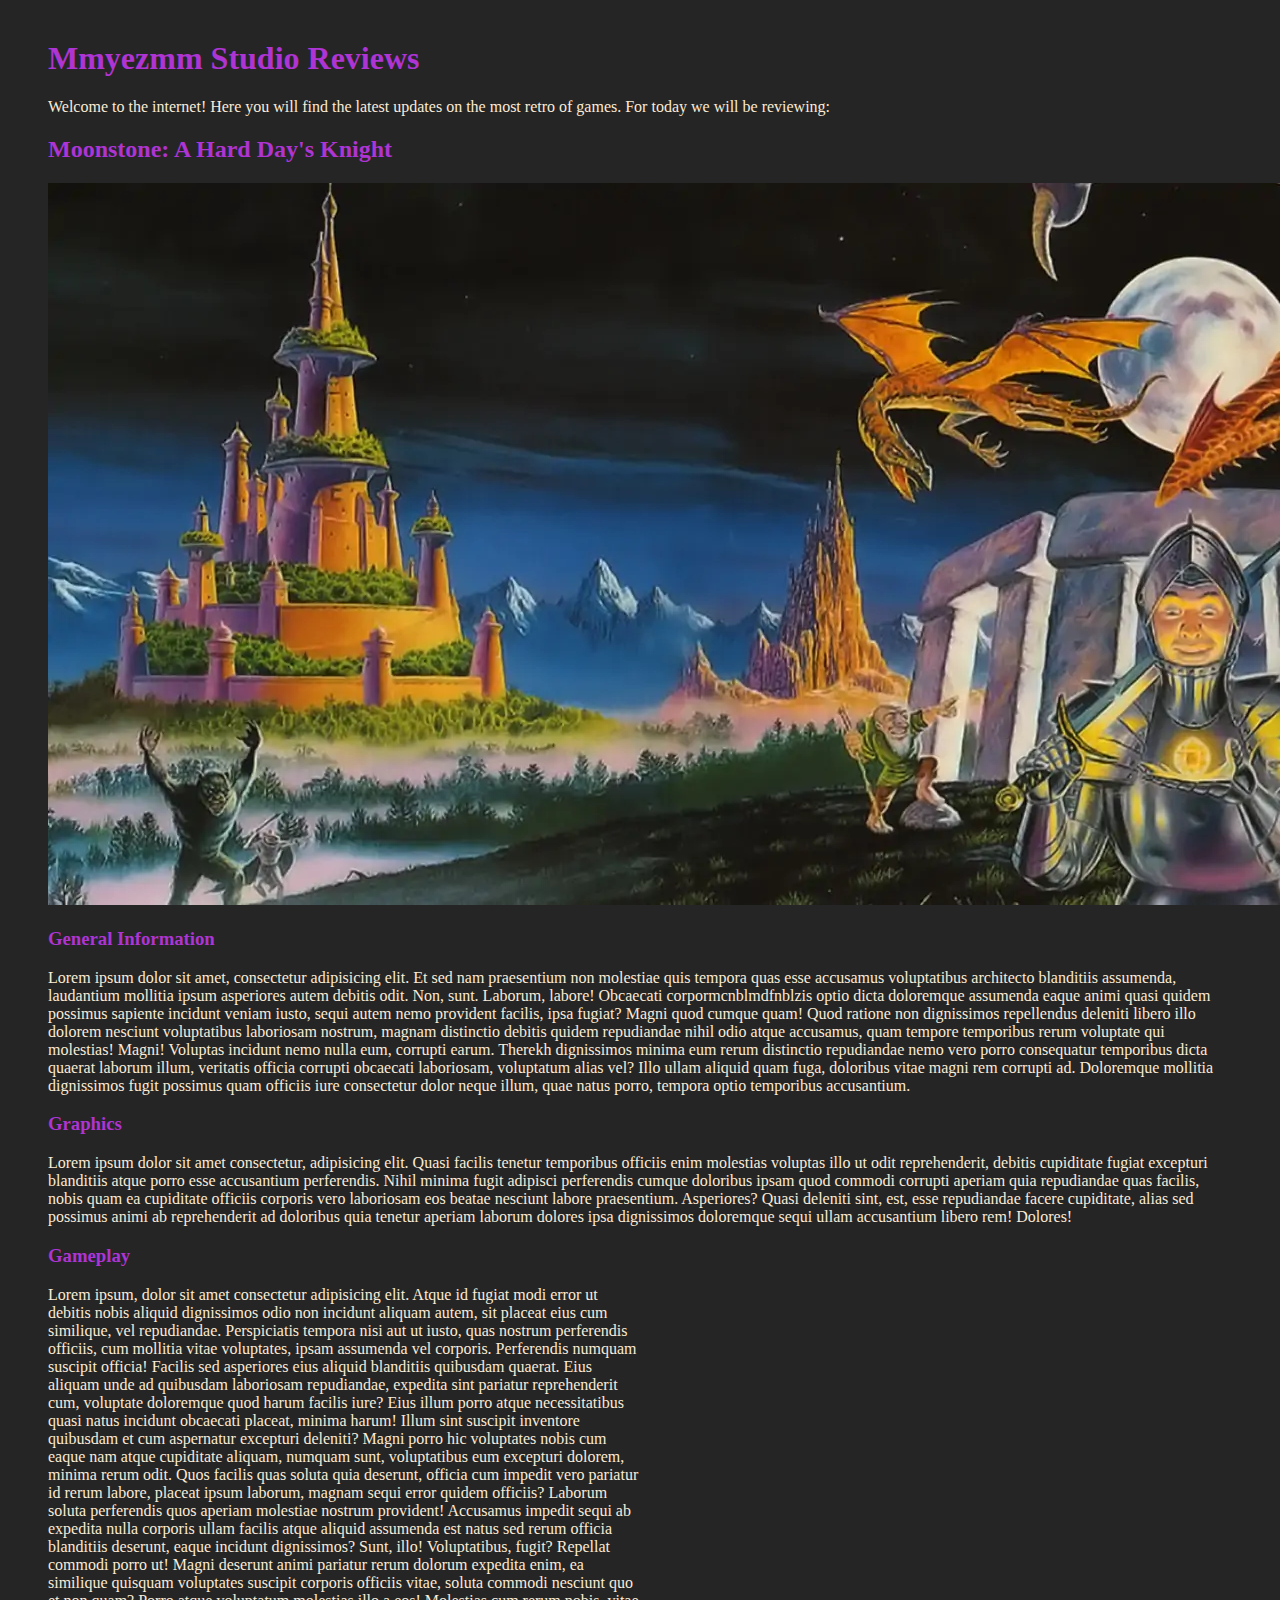
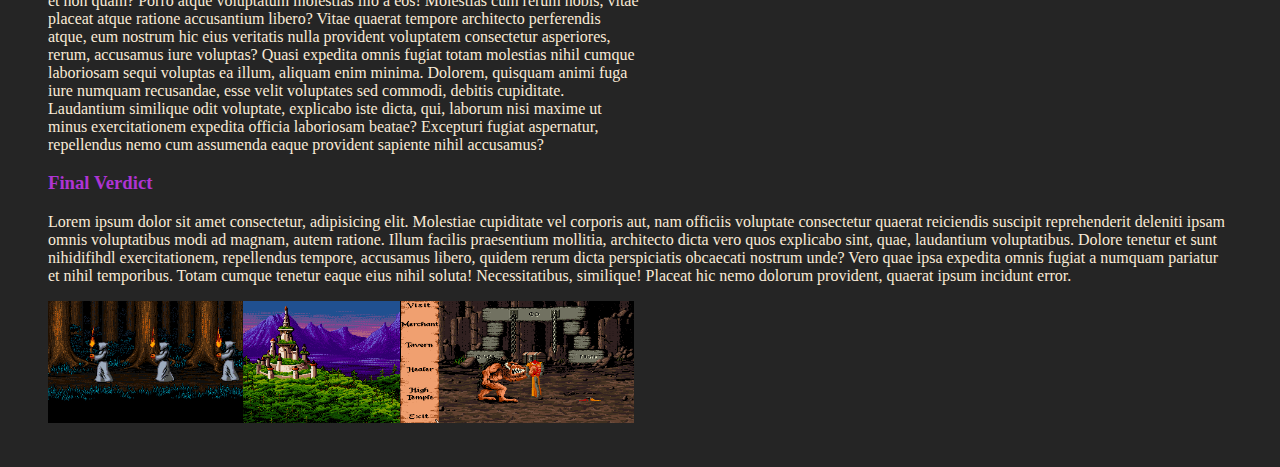
<file: index.html>
<!DOCTYPE html>
<html lang="en">
<head>
    <meta charset="UTF-8">
    <meta http-equiv="X-UA-Compatible" content="IE=edge">
    <meta name="viewport" content="width=device-width, initial-scale=1.0">
    <title>Durr Hurr Edit Edit</title>
    <style>
        p{
            color: antiquewhite;
        }

        .headings{
            color: #ae34d3;
        }
    </style>
</head>
<body style="background-color: rgb(37, 37, 37);">
    <div style="margin: 40px;">
        <h1 class="headings">Mmyezmm Studio Reviews</h1>
        <p>Welcome to the internet! Here you will find the latest updates on the most retro of games. For today we will be reviewing:</p>
        <h2 class="headings">Moonstone: A Hard Day's Knight</h2>
        <img src="assets/images/MoonstoneCover.png" alt="">
        <h3 class="headings">General Information</h3>
        <p>Lorem ipsum dolor sit amet, consectetur adipisicing elit. Et sed nam praesentium non molestiae quis tempora quas esse accusamus voluptatibus architecto blanditiis assumenda, laudantium mollitia ipsum asperiores autem debitis odit.
        Non, sunt. Laborum, labore! Obcaecati corpormcnblmdfnblzis optio dicta doloremque assumenda eaque animi quasi quidem possimus sapiente incidunt veniam iusto, sequi autem nemo provident facilis, ipsa fugiat? Magni quod cumque quam!
        Quod ratione non dignissimos repellendus deleniti libero illo dolorem nesciunt voluptatibus laboriosam nostrum, magnam distinctio debitis quidem repudiandae nihil odio atque accusamus, quam tempore temporibus rerum voluptate qui molestias! Magni!
        Voluptas incidunt nemo nulla eum, corrupti earum. Therekh dignissimos minima eum rerum distinctio repudiandae nemo vero porro consequatur temporibus dicta quaerat laborum illum, veritatis officia corrupti obcaecati laboriosam, voluptatum alias vel?
        Illo ullam aliquid quam fuga, doloribus vitae magni rem corrupti ad. Doloremque mollitia dignissimos fugit possimus quam officiis iure consectetur dolor neque illum, quae natus porro, tempora optio temporibus accusantium.</p>
        <h3 class="headings">Graphics</h3>
        <p>Lorem ipsum dolor sit amet consectetur, adipisicing elit. Quasi facilis tenetur temporibus officiis enim molestias voluptas illo ut odit reprehenderit, debitis cupiditate fugiat excepturi blanditiis atque porro esse accusantium perferendis.
        Nihil minima fugit adipisci perferendis cumque doloribus ipsam quod commodi corrupti aperiam quia repudiandae quas facilis, nobis quam ea cupiditate officiis corporis vero laboriosam eos beatae nesciunt labore praesentium. Asperiores?
        Quasi deleniti sint, est, esse repudiandae facere cupiditate, alias sed possimus animi ab reprehenderit ad doloribus quia tenetur aperiam laborum dolores ipsa dignissimos doloremque sequi ullam accusantium libero rem! Dolores!</p>
        <h3 class="headings">Gameplay</h3>
        <p style="width: 50%">Lorem ipsum, dolor sit amet consectetur adipisicing elit. Atque id fugiat modi error ut debitis nobis aliquid dignissimos odio non incidunt aliquam autem, sit placeat eius cum similique, vel repudiandae.
        Perspiciatis tempora nisi aut ut iusto, quas nostrum perferendis officiis, cum mollitia vitae voluptates, ipsam assumenda vel corporis. Perferendis numquam suscipit officia! Facilis sed asperiores eius aliquid blanditiis quibusdam quaerat.
        Eius aliquam unde ad quibusdam laboriosam repudiandae, expedita sint pariatur reprehenderit cum, voluptate doloremque quod harum facilis iure? Eius illum porro atque necessitatibus quasi natus incidunt obcaecati placeat, minima harum!
        Illum sint suscipit inventore quibusdam et cum aspernatur excepturi deleniti? Magni porro hic voluptates nobis cum eaque nam atque cupiditate aliquam, numquam sunt, voluptatibus eum excepturi dolorem, minima rerum odit.
        Quos facilis quas soluta quia deserunt, officia cum impedit vero pariatur id rerum labore, placeat ipsum laborum, magnam sequi error quidem officiis? Laborum soluta perferendis quos aperiam molestiae nostrum provident!
        Accusamus impedit sequi ab expedita nulla corporis ullam facilis atque aliquid assumenda est natus sed rerum officia blanditiis deserunt, eaque incidunt dignissimos? Sunt, illo! Voluptatibus, fugit? Repellat commodi porro ut!
        Magni deserunt animi pariatur rerum dolorum expedita enim, ea similique quisquam voluptates suscipit corporis officiis vitae, soluta commodi nesciunt quo et non quam? Porro atque voluptatum molestias illo a eos!
        Molestias cum rerum nobis, vitae placeat atque ratione accusantium libero? Vitae quaerat tempore architecto perferendis atque, eum nostrum hic eius veritatis nulla provident voluptatem consectetur asperiores, rerum, accusamus iure voluptas?
        Quasi expedita omnis fugiat totam molestias nihil cumque laboriosam sequi voluptas ea illum, aliquam enim minima. Dolorem, quisquam animi fuga iure numquam recusandae, esse velit voluptates sed commodi, debitis cupiditate.
        Laudantium similique odit voluptate, explicabo iste dicta, qui, laborum nisi maxime ut minus exercitationem expedita officia laboriosam beatae? Excepturi fugiat aspernatur, repellendus nemo cum assumenda eaque provident sapiente nihil accusamus?</p>
        <h3 class="headings">Final Verdict</h3>
        <p>Lorem ipsum dolor sit amet consectetur, adipisicing elit. Molestiae cupiditate vel corporis aut, nam officiis voluptate consectetur quaerat reiciendis suscipit reprehenderit deleniti ipsam omnis voluptatibus modi ad magnam, autem ratione.
        Illum facilis praesentium mollitia, architecto dicta vero quos explicabo sint, quae, laudantium voluptatibus. Dolore tenetur et sunt nihidifihdl exercitationem, repellendus tempore, accusamus libero, quidem rerum dicta perspiciatis obcaecati nostrum unde?
        Vero quae ipsa expedita omnis fugiat a numquam pariatur et nihil temporibus. Totam cumque tenetur eaque eius nihil soluta! Necessitatibus, similique! Placeat hic nemo dolorum provident, quaerat ipsum incidunt error.</p>

            <div style="display: flex; width: 50%;">
                <div style="width: 33%;">
                    <img src="assets/images/druids.png" alt="" style="width: 100%;">
                </div>
                <div style="width: 33%;">
                    <img src="assets/images/highwood.png" alt="" style="width: 100%;">
                </div>
                <div style="width: 33%;">
                    <img src="assets/images/monster.png" alt="" style="width: 100%;">
                </div>
            </div>
    </div>

</body>
</html>
</file>
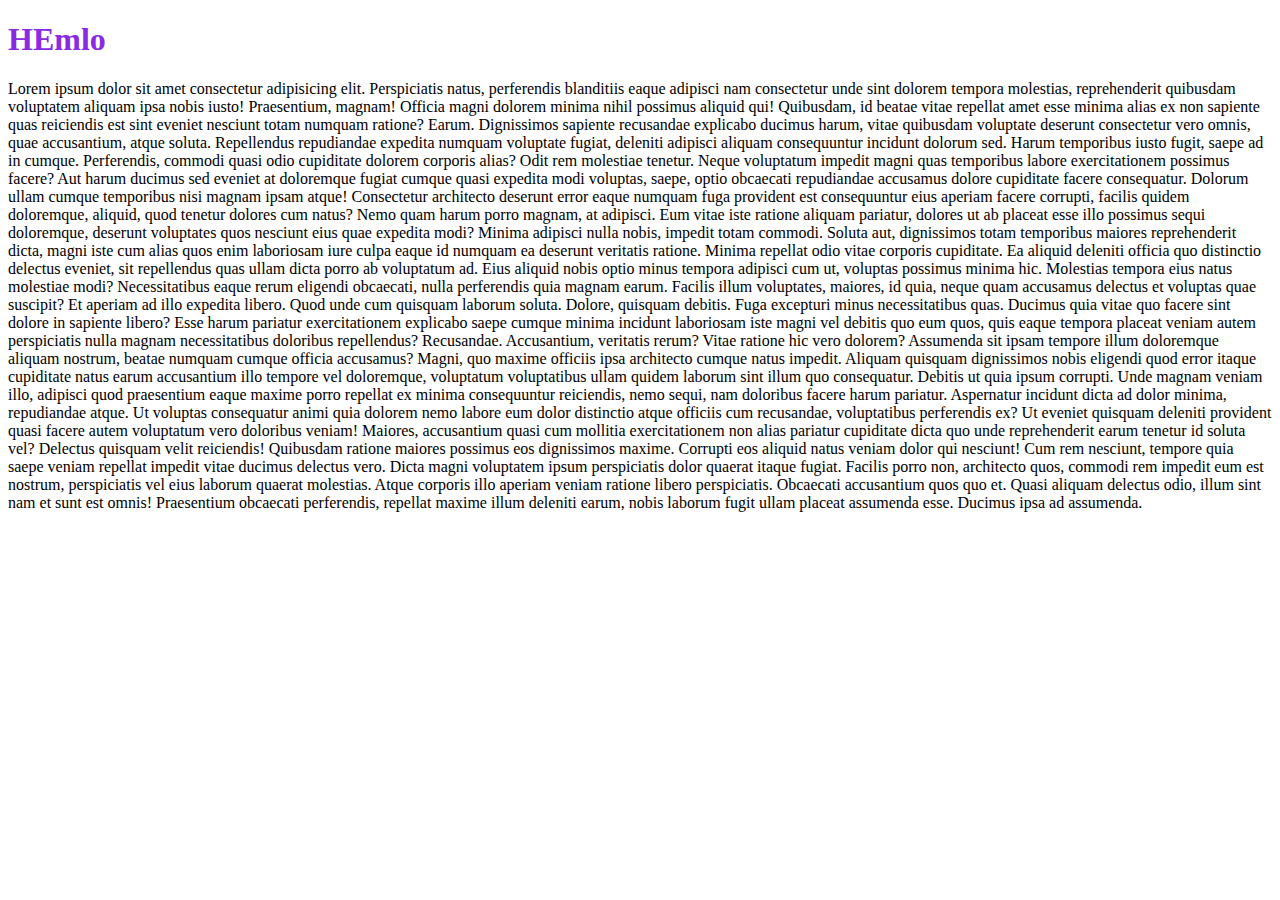
<file: Web 5.1/index.html>
<!DOCTYPE html>
<html lang="en">
<head>
    <meta charset="UTF-8">
    <meta http-equiv="X-UA-Compatible" content="IE=edge">
    <meta name="viewport" content="width=device-width, initial-scale=1.0">
    <title>Document</title>
</head>
<body>
    <h1 style="color: blueviolet;">HEmlo</h1>
    <p>Lorem ipsum dolor sit amet consectetur adipisicing elit. Perspiciatis natus, perferendis blanditiis eaque adipisci nam consectetur unde sint dolorem tempora molestias, reprehenderit quibusdam voluptatem aliquam ipsa nobis iusto! Praesentium, magnam!
    Officia magni dolorem minima nihil possimus aliquid qui! Quibusdam, id beatae vitae repellat amet esse minima alias ex non sapiente quas reiciendis est sint eveniet nesciunt totam numquam ratione? Earum.
    Dignissimos sapiente recusandae explicabo ducimus harum, vitae quibusdam voluptate deserunt consectetur vero omnis, quae accusantium, atque soluta. Repellendus repudiandae expedita numquam voluptate fugiat, deleniti adipisci aliquam consequuntur incidunt dolorum sed.
    Harum temporibus iusto fugit, saepe ad in cumque. Perferendis, commodi quasi odio cupiditate dolorem corporis alias? Odit rem molestiae tenetur. Neque voluptatum impedit magni quas temporibus labore exercitationem possimus facere?
    Aut harum ducimus sed eveniet at doloremque fugiat cumque quasi expedita modi voluptas, saepe, optio obcaecati repudiandae accusamus dolore cupiditate facere consequatur. Dolorum ullam cumque temporibus nisi magnam ipsam atque!
    Consectetur architecto deserunt error eaque numquam fuga provident est consequuntur eius aperiam facere corrupti, facilis quidem doloremque, aliquid, quod tenetur dolores cum natus? Nemo quam harum porro magnam, at adipisci.
    Eum vitae iste ratione aliquam pariatur, dolores ut ab placeat esse illo possimus sequi doloremque, deserunt voluptates quos nesciunt eius quae expedita modi? Minima adipisci nulla nobis, impedit totam commodi.
    Soluta aut, dignissimos totam temporibus maiores reprehenderit dicta, magni iste cum alias quos enim laboriosam iure culpa eaque id numquam ea deserunt veritatis ratione. Minima repellat odio vitae corporis cupiditate.
    Ea aliquid deleniti officia quo distinctio delectus eveniet, sit repellendus quas ullam dicta porro ab voluptatum ad. Eius aliquid nobis optio minus tempora adipisci cum ut, voluptas possimus minima hic.
    Molestias tempora eius natus molestiae modi? Necessitatibus eaque rerum eligendi obcaecati, nulla perferendis quia magnam earum. Facilis illum voluptates, maiores, id quia, neque quam accusamus delectus et voluptas quae suscipit?
    Et aperiam ad illo expedita libero. Quod unde cum quisquam laborum soluta. Dolore, quisquam debitis. Fuga excepturi minus necessitatibus quas. Ducimus quia vitae quo facere sint dolore in sapiente libero?
    Esse harum pariatur exercitationem explicabo saepe cumque minima incidunt laboriosam iste magni vel debitis quo eum quos, quis eaque tempora placeat veniam autem perspiciatis nulla magnam necessitatibus doloribus repellendus? Recusandae.
    Accusantium, veritatis rerum? Vitae ratione hic vero dolorem? Assumenda sit ipsam tempore illum doloremque aliquam nostrum, beatae numquam cumque officia accusamus? Magni, quo maxime officiis ipsa architecto cumque natus impedit.
    Aliquam quisquam dignissimos nobis eligendi quod error itaque cupiditate natus earum accusantium illo tempore vel doloremque, voluptatum voluptatibus ullam quidem laborum sint illum quo consequatur. Debitis ut quia ipsum corrupti.
    Unde magnam veniam illo, adipisci quod praesentium eaque maxime porro repellat ex minima consequuntur reiciendis, nemo sequi, nam doloribus facere harum pariatur. Aspernatur incidunt dicta ad dolor minima, repudiandae atque.
    Ut voluptas consequatur animi quia dolorem nemo labore eum dolor distinctio atque officiis cum recusandae, voluptatibus perferendis ex? Ut eveniet quisquam deleniti provident quasi facere autem voluptatum vero doloribus veniam!
    Maiores, accusantium quasi cum mollitia exercitationem non alias pariatur cupiditate dicta quo unde reprehenderit earum tenetur id soluta vel? Delectus quisquam velit reiciendis! Quibusdam ratione maiores possimus eos dignissimos maxime.
    Corrupti eos aliquid natus veniam dolor qui nesciunt! Cum rem nesciunt, tempore quia saepe veniam repellat impedit vitae ducimus delectus vero. Dicta magni voluptatem ipsum perspiciatis dolor quaerat itaque fugiat.
    Facilis porro non, architecto quos, commodi rem impedit eum est nostrum, perspiciatis vel eius laborum quaerat molestias. Atque corporis illo aperiam veniam ratione libero perspiciatis. Obcaecati accusantium quos quo et.
    Quasi aliquam delectus odio, illum sint nam et sunt est omnis! Praesentium obcaecati perferendis, repellat maxime illum deleniti earum, nobis laborum fugit ullam placeat assumenda esse. Ducimus ipsa ad assumenda.     </p>
</body>
</html>
</file>
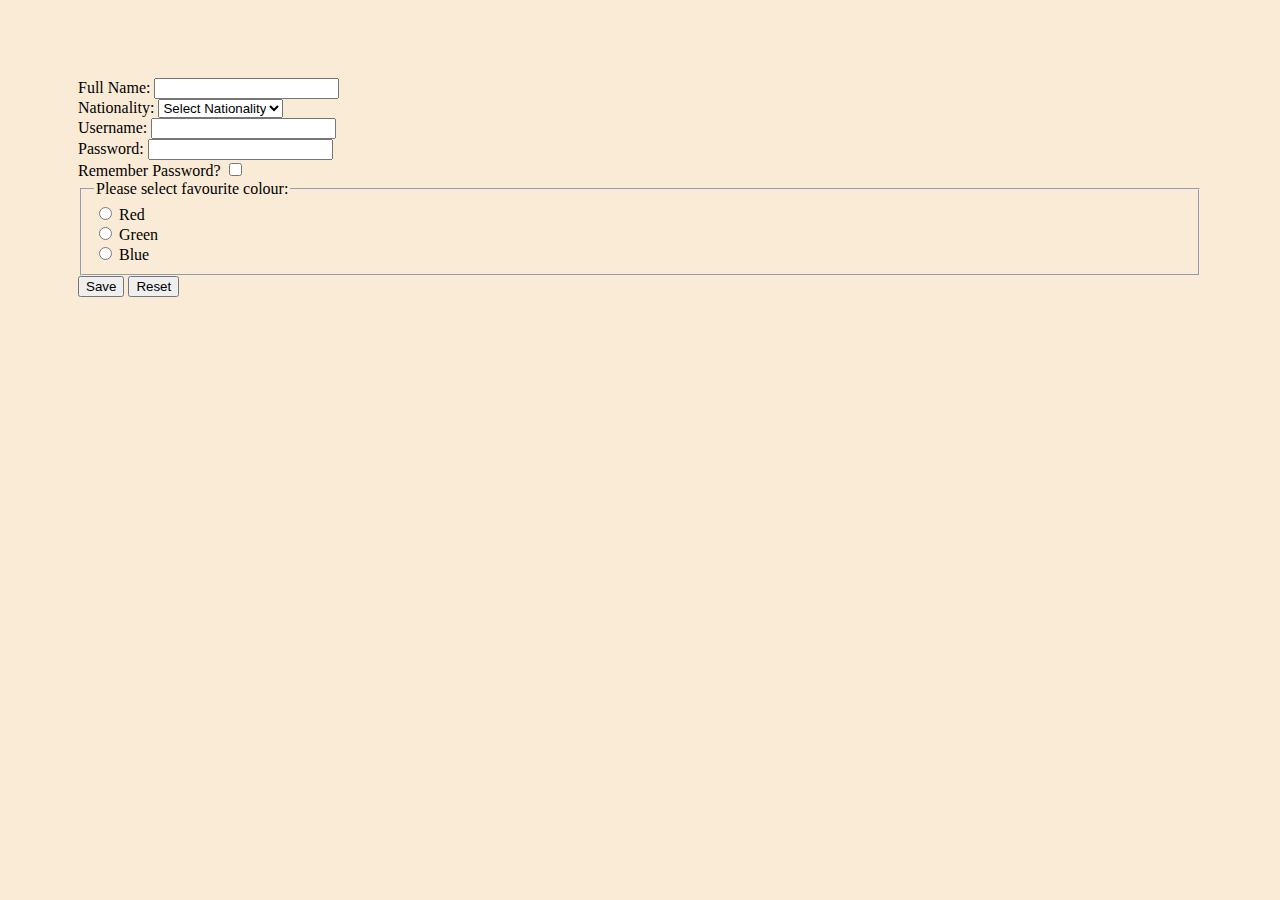
<file: contact.html>
<!DOCTYPE html>
<html lang="en">
<head>
    <meta charset="UTF-8">
    <meta http-equiv="X-UA-Compatible" content="IE=edge">
    <meta name="viewport" content="width=device-width, initial-scale=1.0">
    <title>Contact Form</title>
    <link rel="stylesheet" href="assets/styles/contactstyle.css">
</head>
<body>
    <div id="ContactFormContainer" class="container">
        <form action="mailto:audrey@adegart.com" onsubmit="return validateForm();">
            
            <div>
                <label for="fullName">Full Name:</label>
                <input type="text" id="fullName" name="fullName">
            </div>
            <div>
                <label for="nationality">Nationality:</label>
                <select name="nationality" id="nationality">
                    <option value="0">Select Nationality</option>
                    <option value="1">Maltese</option>
                    <option value="2">Italian</option>
                    <option value="3">English</option>
                    <option value="4">French</option>
                    <option value="5">Spanish</option>
                    <option value="6">German</option>
                    <option value="7">Dutch</option>
                    <option value="8">Belgian</option>
                    <option value="9">Austrian</option>
                    <option value="10">Swiss</option>
                    <option value="11">Greek</option>
                    <option value="12">Bulgarian</option>
                </select>
            </div>
            <div>
                <label for="username">Username:</label>
                <input type="text" id="username" name="username">
            </div>
            <div>
                <label for="password">Password:</label>
                <input type="password" id="password" name="password">
            </div>
            <div>
                <label for="remember">Remember Password?</label>
                <input type="checkbox" id="remember" name="remember">
            </div>
            <div>
                <fieldset>
                    <legend>Please select favourite colour:</legend>
                    <div>
                        <input type="radio" id="red" name="colour">
                        <label for="red">Red</label>
                    </div>
                    <div>
                        <input type="radio" id="green" name="colour">
                        <label for="green">Green</label>
                    </div>
                    <div>
                        <input type="radio" id="blue" name="colour">
                        <label for="blue">Blue</label>
                    </div>
                </fieldset>
            </div>
            <button type="submit">Save</button>
            <button type="reset" onclick="resetForm();">Reset</button>
        </form>
    </div>
    <div id="ContactFormErrors">
        <ul id="errorList" class="errorText">
        </ul>

    </div>

    <script src="assets/scripts/validation.js"></script>
</body>
</html>
</file>
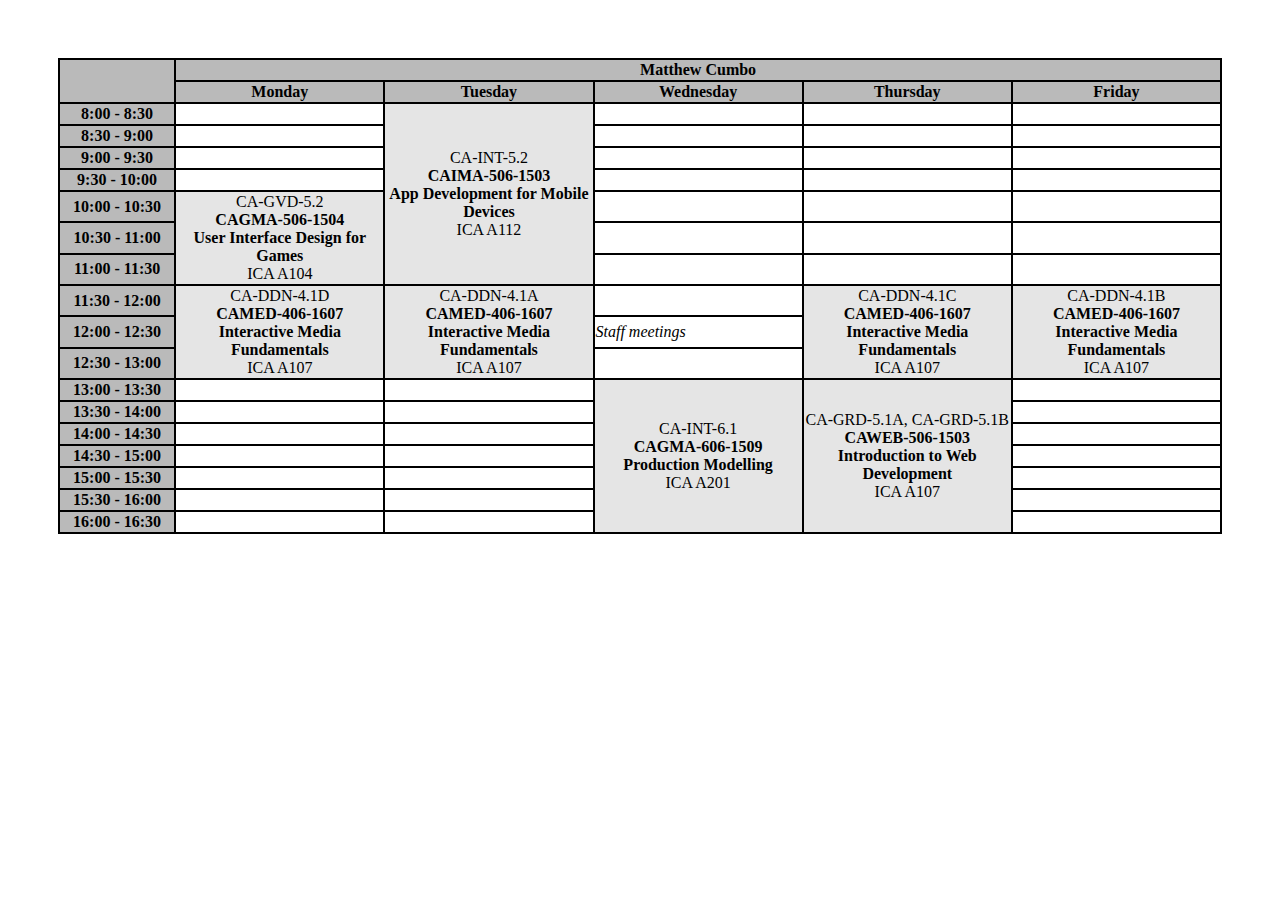
<file: cumbotimetable.html>
<!DOCTYPE html>
<html lang="en">
<head>
    <meta charset="UTF-8">
    <meta http-equiv="X-UA-Compatible" content="IE=edge">
    <meta name="viewport" content="width=device-width, initial-scale=1.0">
    <title>Document</title>
    <style>
        body{
            padding:50px;
        }

        table{
            border:1px solid black;
            border-spacing: 0px;
            width:100%;
        }
        tr{
            margin:0px;
            padding:0px;
        }
        td, th{
            border:1px solid black;
            margin:0px;
        }
        td{
            width:18%;
        }
        th{
            background-color: #bababa;
            text-align: center;
        }

        .lecture{
            background-color: #e5e5e5;
            text-align: center;
        }
    </style>
</head>
<body>
    <table>
        <tr>
            <th rowspan="2"></th>
            <th colspan="5" style="text-align:center;">Matthew Cumbo</th>
        </tr>
        <tr>
            <th>Monday</th>
            <th>Tuesday</th>
            <th>Wednesday</th>
            <th>Thursday</th>
            <th>Friday</th>
        </tr>
        
        <tr>
            <th>8:00 - 8:30</th>
            <td></td>
            <td rowspan="7" class="lecture">CA-INT-5.2<br><b>CAIMA-506-1503<br>App Development for Mobile Devices</b><br>ICA A112</td>
            <td></td>
            <td></td>
            <td></td>
        </tr>
        <tr>
            <th>8:30 - 9:00</th>
            <td></td>
            <td></td>
            <td></td>
            <td></td>
        </tr>
        <tr>
            <th>9:00 - 9:30</th>
            <td></td>
            <td></td>
            <td></td>
            <td></td>
        </tr>
        <tr>
            <th>9:30 - 10:00</th>
            <td></td>
            <td></td>
            <td></td>
            <td></td>
        </tr>
        <tr>
            <th>10:00 - 10:30</th>
            <td rowspan="3" class="lecture">CA-GVD-5.2<br><b>CAGMA-506-1504<br>User Interface Design for Games</b><br>ICA A104</td>
            <td></td>
            <td></td>
            <td></td>
        </tr>
        <tr>
            <th>10:30 - 11:00</th>
            <td></td>
            <td></td>
            <td></td>
        </tr>
        <tr>
            <th>11:00 - 11:30</th>
            <td></td>
            <td></td>
            <td></td>
        </tr>
        <tr>
            <th>11:30 - 12:00</th>
            <td rowspan="3" class="lecture">CA-DDN-4.1D<br><b>CAMED-406-1607<br>Interactive Media Fundamentals</b><br>ICA A107</td>
            <td rowspan="3" class="lecture">CA-DDN-4.1A<br><b>CAMED-406-1607<br>Interactive Media Fundamentals</b><br>ICA A107</td>
            <td></td>
            <td rowspan="3" class="lecture">CA-DDN-4.1C<br><b>CAMED-406-1607<br>Interactive Media Fundamentals</b><br>ICA A107</td>
            <td rowspan="3" class="lecture">CA-DDN-4.1B<br><b>CAMED-406-1607<br>Interactive Media Fundamentals</b><br>ICA A107</td>
        </tr>
        <tr>
            <th>12:00 - 12:30</th>
            <td class="staffMeetings"><i>Staff meetings</i></td>
        </tr>
        <tr>
            <th>12:30 - 13:00</th>
            <td></td>
        </tr>
        <tr>
            <th>13:00 - 13:30</th>
            <td></td>
            <td></td>
            <td rowspan="7" class="lecture">CA-INT-6.1<br><b>CAGMA-606-1509<br>Production Modelling</b><br>ICA A201</td>
            <td rowspan="7" class="lecture">CA-GRD-5.1A, CA-GRD-5.1B<br><b>CAWEB-506-1503<br>Introduction to Web Development</b><br>ICA A107</td>
            <td></td>
        </tr>
        <tr>
            <th>13:30 - 14:00</th>
            <td></td>
            <td></td>
            <td></td>
        </tr>
        <tr>
            <th>14:00 - 14:30</th>
            <td></td>
            <td></td>
            <td></td>
        </tr>
        <tr>
            <th>14:30 - 15:00</th>
            <td></td>
            <td></td>
            <td></td>
        </tr>
        <tr>
            <th>15:00 - 15:30</th>
            <td></td>
            <td></td>
            <td></td>
        </tr>
        <tr>
            <th>15:30 - 16:00</th>
            <td></td>
            <td></td>
            <td></td>
        </tr>
        <tr>
            <th>16:00 - 16:30</th>
            <td></td>
            <td></td>
            <td></td>   
        </tr>
    </table>
</body>
</html>
</file>
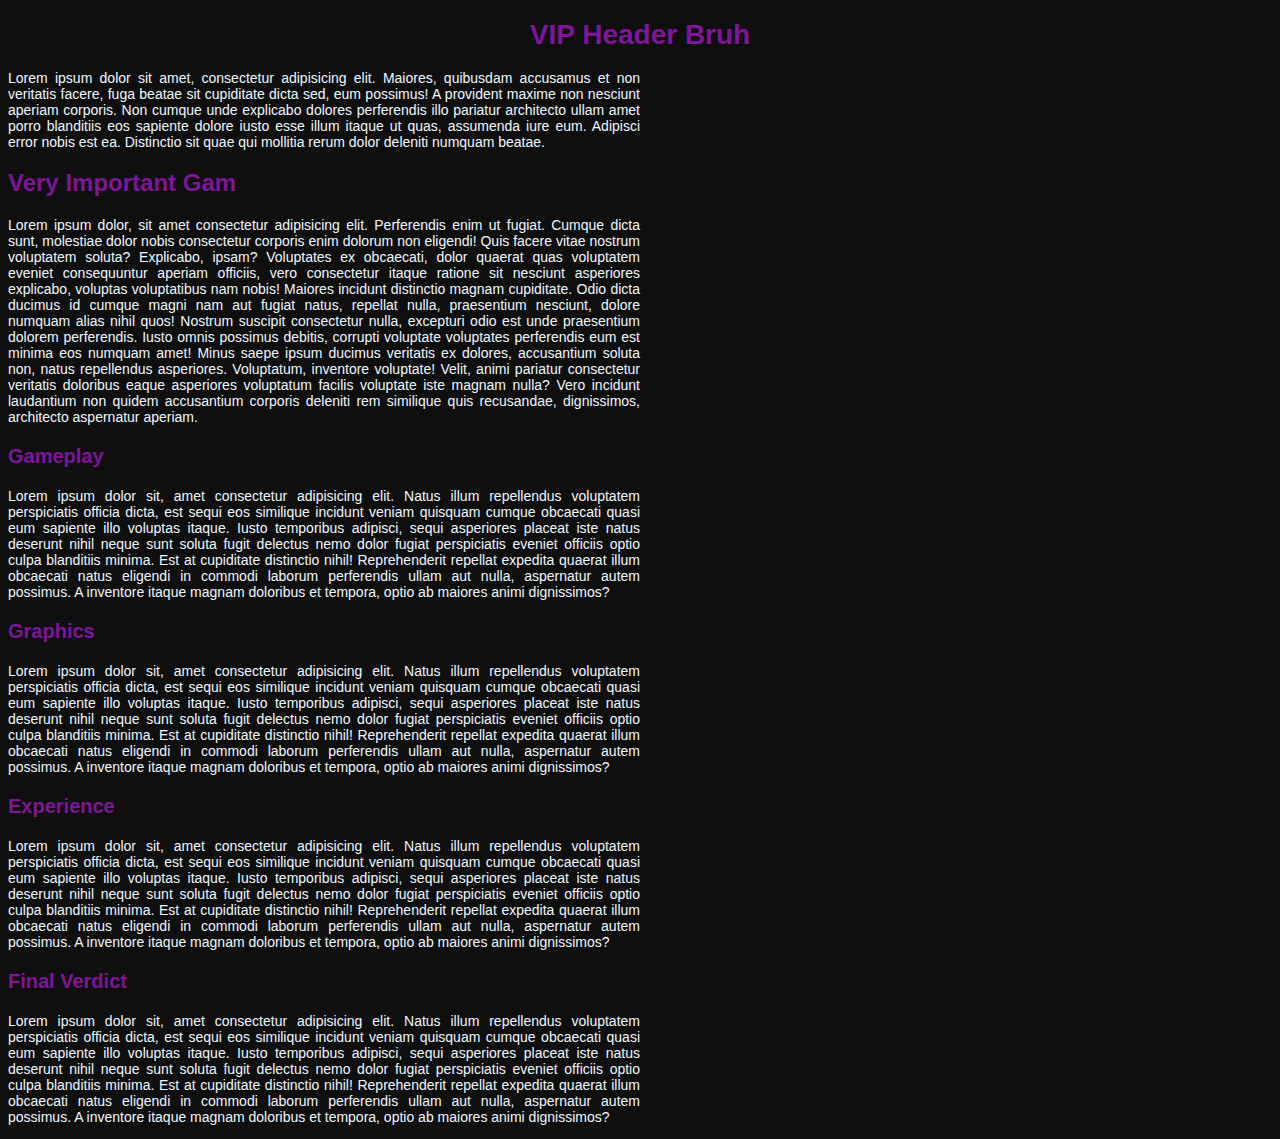
<file: indexhome.html>
<!DOCTYPE html>
<html lang="en">
<head>
    <meta charset="UTF-8">
    <meta http-equiv="X-UA-Compatible" content="IE=edge">
    <meta name="viewport" content="width=device-width, initial-scale=1.0">
    <title>Document</title>
    <style>
        p{
            color: aliceblue;
            text-align: justify;
            width: 50%;
            font-family: 'Gill Sans', 'Gill Sans MT', Calibri, 'Trebuchet MS', sans-serif;
            font-size: 14px;
        }

        .h1{            
            color: #7f1699;
            text-align: center;
            font-family: Arial, Helvetica, sans-serif;
            font-size: 28px;
        }
        .h2{
            color: #7f1699;
            font-family: Arial, Helvetica, sans-serif;
            font-size: 24px;
        }
        .h3{
            color: #7f1699;
            font-family: Arial, Helvetica, sans-serif;
            font-size: 20px;
        }
    </style>
</head>
<body style="background-color: #0f0f0f;">
    <h1 class="h1">VIP Header Bruh</h1>
    <p>Lorem ipsum dolor sit amet, consectetur adipisicing elit. Maiores, quibusdam accusamus et non veritatis facere, fuga beatae sit cupiditate dicta sed, eum possimus! A provident maxime non nesciunt aperiam corporis.
    Non cumque unde explicabo dolores perferendis illo pariatur architecto ullam amet porro blanditiis eos sapiente dolore iusto esse illum itaque ut quas, assumenda iure eum. Adipisci error nobis est ea.
    Distinctio sit quae qui mollitia rerum dolor deleniti numquam beatae.</p>
    <h2 class="h2">Very Important Gam</h2>
    <p>Lorem ipsum dolor, sit amet consectetur adipisicing elit. Perferendis enim ut fugiat. Cumque dicta sunt, molestiae dolor nobis consectetur corporis enim dolorum non eligendi! Quis facere vitae nostrum voluptatem soluta?
    Explicabo, ipsam? Voluptates ex obcaecati, dolor quaerat quas voluptatem eveniet consequuntur aperiam officiis, vero consectetur itaque ratione sit nesciunt asperiores explicabo, voluptas voluptatibus nam nobis! Maiores incidunt distinctio magnam cupiditate.
    Odio dicta ducimus id cumque magni nam aut fugiat natus, repellat nulla, praesentium nesciunt, dolore numquam alias nihil quos! Nostrum suscipit consectetur nulla, excepturi odio est unde praesentium dolorem perferendis.
    Iusto omnis possimus debitis, corrupti voluptate voluptates perferendis eum est minima eos numquam amet! Minus saepe ipsum ducimus veritatis ex dolores, accusantium soluta non, natus repellendus asperiores. Voluptatum, inventore voluptate!
    Velit, animi pariatur consectetur veritatis doloribus eaque asperiores voluptatum facilis voluptate iste magnam nulla? Vero incidunt laudantium non quidem accusantium corporis deleniti rem similique quis recusandae, dignissimos, architecto aspernatur aperiam.</p>
    <h3 class="h3">Gameplay</h3>
    <p>Lorem ipsum dolor sit, amet consectetur adipisicing elit. Natus illum repellendus voluptatem perspiciatis officia dicta, est sequi eos similique incidunt veniam quisquam cumque obcaecati quasi eum sapiente illo voluptas itaque.
    Iusto temporibus adipisci, sequi asperiores placeat iste natus deserunt nihil neque sunt soluta fugit delectus nemo dolor fugiat perspiciatis eveniet officiis optio culpa blanditiis minima. Est at cupiditate distinctio nihil!
    Reprehenderit repellat expedita quaerat illum obcaecati natus eligendi in commodi laborum perferendis ullam aut nulla, aspernatur autem possimus. A inventore itaque magnam doloribus et tempora, optio ab maiores animi dignissimos?</p>
    <h3 class="h3">Graphics</h3>
    <p>Lorem ipsum dolor sit, amet consectetur adipisicing elit. Natus illum repellendus voluptatem perspiciatis officia dicta, est sequi eos similique incidunt veniam quisquam cumque obcaecati quasi eum sapiente illo voluptas itaque.
    Iusto temporibus adipisci, sequi asperiores placeat iste natus deserunt nihil neque sunt soluta fugit delectus nemo dolor fugiat perspiciatis eveniet officiis optio culpa blanditiis minima. Est at cupiditate distinctio nihil!
    Reprehenderit repellat expedita quaerat illum obcaecati natus eligendi in commodi laborum perferendis ullam aut nulla, aspernatur autem possimus. A inventore itaque magnam doloribus et tempora, optio ab maiores animi dignissimos?</p>
    <h3 class="h3">Experience</h3>
    <p>Lorem ipsum dolor sit, amet consectetur adipisicing elit. Natus illum repellendus voluptatem perspiciatis officia dicta, est sequi eos similique incidunt veniam quisquam cumque obcaecati quasi eum sapiente illo voluptas itaque.
    Iusto temporibus adipisci, sequi asperiores placeat iste natus deserunt nihil neque sunt soluta fugit delectus nemo dolor fugiat perspiciatis eveniet officiis optio culpa blanditiis minima. Est at cupiditate distinctio nihil!
    Reprehenderit repellat expedita quaerat illum obcaecati natus eligendi in commodi laborum perferendis ullam aut nulla, aspernatur autem possimus. A inventore itaque magnam doloribus et tempora, optio ab maiores animi dignissimos?</p>
    <h3 class="h3">Final Verdict</h3>
    <p>Lorem ipsum dolor sit, amet consectetur adipisicing elit. Natus illum repellendus voluptatem perspiciatis officia dicta, est sequi eos similique incidunt veniam quisquam cumque obcaecati quasi eum sapiente illo voluptas itaque.
    Iusto temporibus adipisci, sequi asperiores placeat iste natus deserunt nihil neque sunt soluta fugit delectus nemo dolor fugiat perspiciatis eveniet officiis optio culpa blanditiis minima. Est at cupiditate distinctio nihil!
    Reprehenderit repellat expedita quaerat illum obcaecati natus eligendi in commodi laborum perferendis ullam aut nulla, aspernatur autem possimus. A inventore itaque magnam doloribus et tempora, optio ab maiores animi dignissimos?</p>

</body>
</html>
</file>
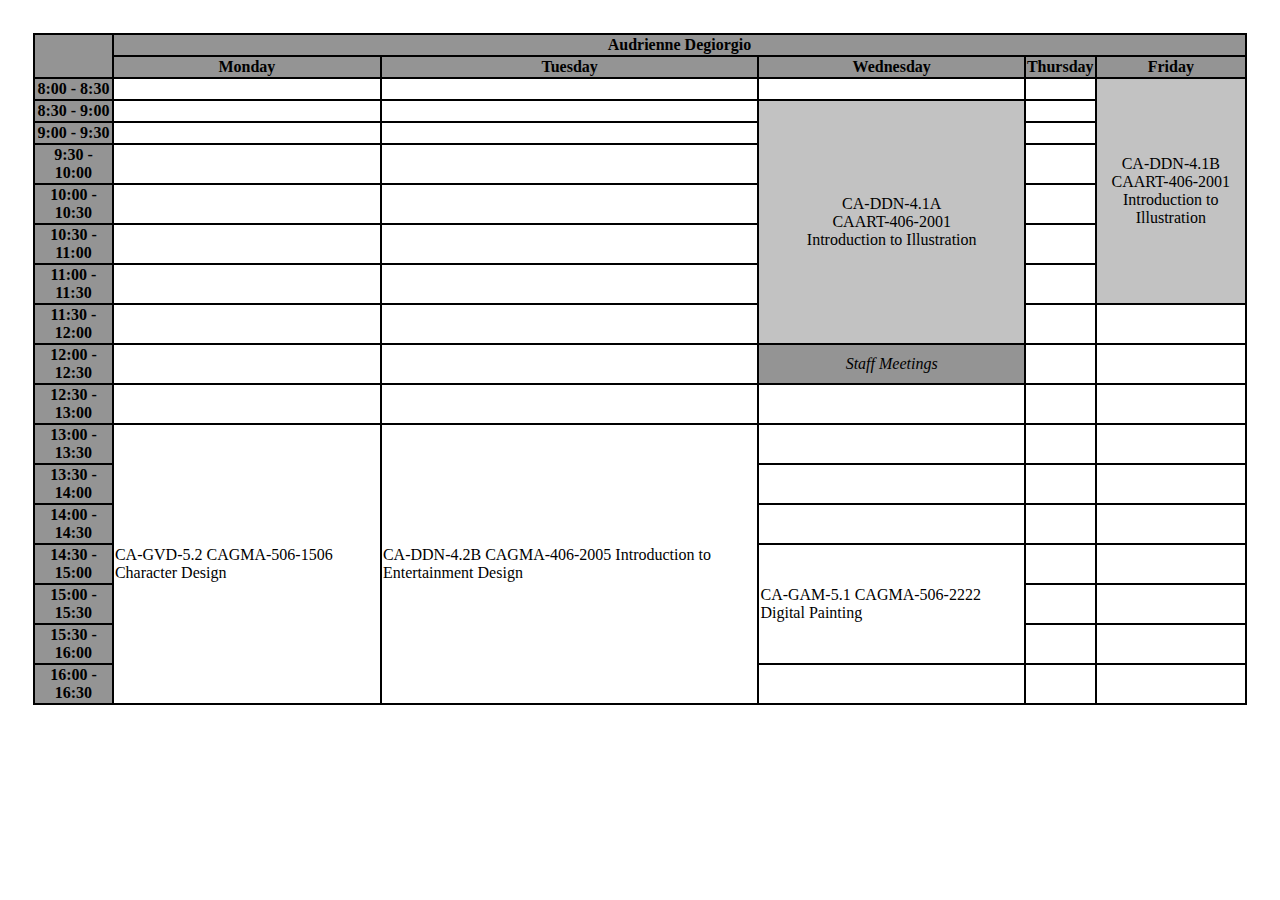
<file: timetable.html>
<!DOCTYPE html>
<html lang="en">
<head>
    <meta charset="UTF-8">
    <meta http-equiv="X-UA-Compatible" content="IE=edge">
    <meta name="viewport" content="width=device-width, initial-scale=1.0">
    <title>Document</title>
    <link rel="stylesheet" href="assets/styles/tablestyle.css">
</head>
<body>
    <table>
        <tr>
            <th rowspan="2"></th>
            <th colspan="5">Audrienne Degiorgio</th>
        </tr>
        <tr>
            <th>Monday</th>
            <th>Tuesday</th>
            <th>Wednesday</th>
            <th>Thursday</th>
            <th>Friday</th>
        </tr>
        <tr>
            <th>8:00 - 8:30</th>
            <td></td>
            <td></td>
            <td></td>
            <td></td>
            <td rowspan="7" class="lecture">CA-DDN-4.1B<br>CAART-406-2001<br>Introduction to Illustration</br></td>
        </tr>
        <tr>
            <th>8:30 - 9:00</th>
            <td></td>
            <td></td>
            <td rowspan="7" class="lecture">CA-DDN-4.1A<br>CAART-406-2001<br>Introduction to Illustration</td>
            <td></td>
        </tr>
        <tr>
            <th>9:00 - 9:30</th>
            <td></td>
            <td></td>
            <td></td>
        </tr>
        <tr>
            <th>9:30 - 10:00</th>
            <td></td>
            <td></td>
            <td></td>
        </tr>
        <tr>
            <th>10:00 - 10:30</th>
            <td></td>
            <td></td>
            <td></td>
        </tr>
        <tr>
            <th>10:30 - 11:00</th>
            <td></td>
            <td></td>
            <td></td>
        </tr>
        <tr>
            <th>11:00 - 11:30</th>
            <td></td>
            <td></td>
            <td></td>
        </tr>
        <tr>
            <th>11:30 - 12:00</th>
            <td></td>
            <td></td>
            <td></td>
            <td></td>
        </tr>
        <tr>
            <th>12:00 - 12:30</th>
            <td></td>
            <td></td>
            <td class="staffmeetings"><i>Staff Meetings</i></td>
            <td></td>
            <td></td>
        </tr>
        <tr>
            <th>12:30 - 13:00</th>
            <td></td>
            <td></td>
            <td></td>
            <td></td>
            <td></td>
        </tr>
        <tr>
            <th>13:00 - 13:30</th>
            <td rowspan="7"> CA-GVD-5.2 CAGMA-506-1506 Character Design</td>
            <td rowspan="7"> CA-DDN-4.2B CAGMA-406-2005 Introduction to Entertainment Design</td>
            <td></td>
            <td></td>
            <td></td>
        </tr>
        <tr>
            <th>13:30 - 14:00</th>
            <td></td>
            <td></td>
            <td></td>
        </tr>
        <tr>
            <th>14:00 - 14:30</th>
            <td></td>
            <td></td>
            <td></td>
        </tr>
        <tr>
            <th>14:30 - 15:00</th>
            <td rowspan="3">CA-GAM-5.1 CAGMA-506-2222 Digital Painting</td>
            <td></td>
            <td></td>
        </tr>
        <tr>
            <th>15:00 - 15:30</th>
            <td></td>
            <td></td>
        </tr>
        <tr>
            <th>15:30 - 16:00</th>
            <td></td>
            <td></td>
        </tr>
        <tr>
            <th>16:00 - 16:30</th>
            <td></td>
            <td></td>
            <td></td>
        </tr>
    </table>
    
</body>
</html>
</file>
<file: assets/styles/contactstyle.css>
body{
    padding: 50px;
    background-color: #faebd7;
    }

.container{
    background-color: #faebd7;
    border: 5px;
    padding: 20px;
}

.errorText{
    color: #ff0000;
}

.inputError{
    color: #ff0000;
    border: 1px #ff0000 solid;
}
</file>
<file: assets/styles/tablestyle.css>
body{
    padding: 25px;
}
table{
    border: 1px solid black;
    border-spacing: 0px;
    width: 100%;
}
th, .staffmeetings{
    border: 1px solid black;
    background-color: #949494;
    margin: 3px;
    

}
.staffmeetings{
    text-align: center;
}
td{
    border: 1px solid black;
}
.lecture{
    background-color: #c2c2c2;
    text-align: center;
}
</file>
